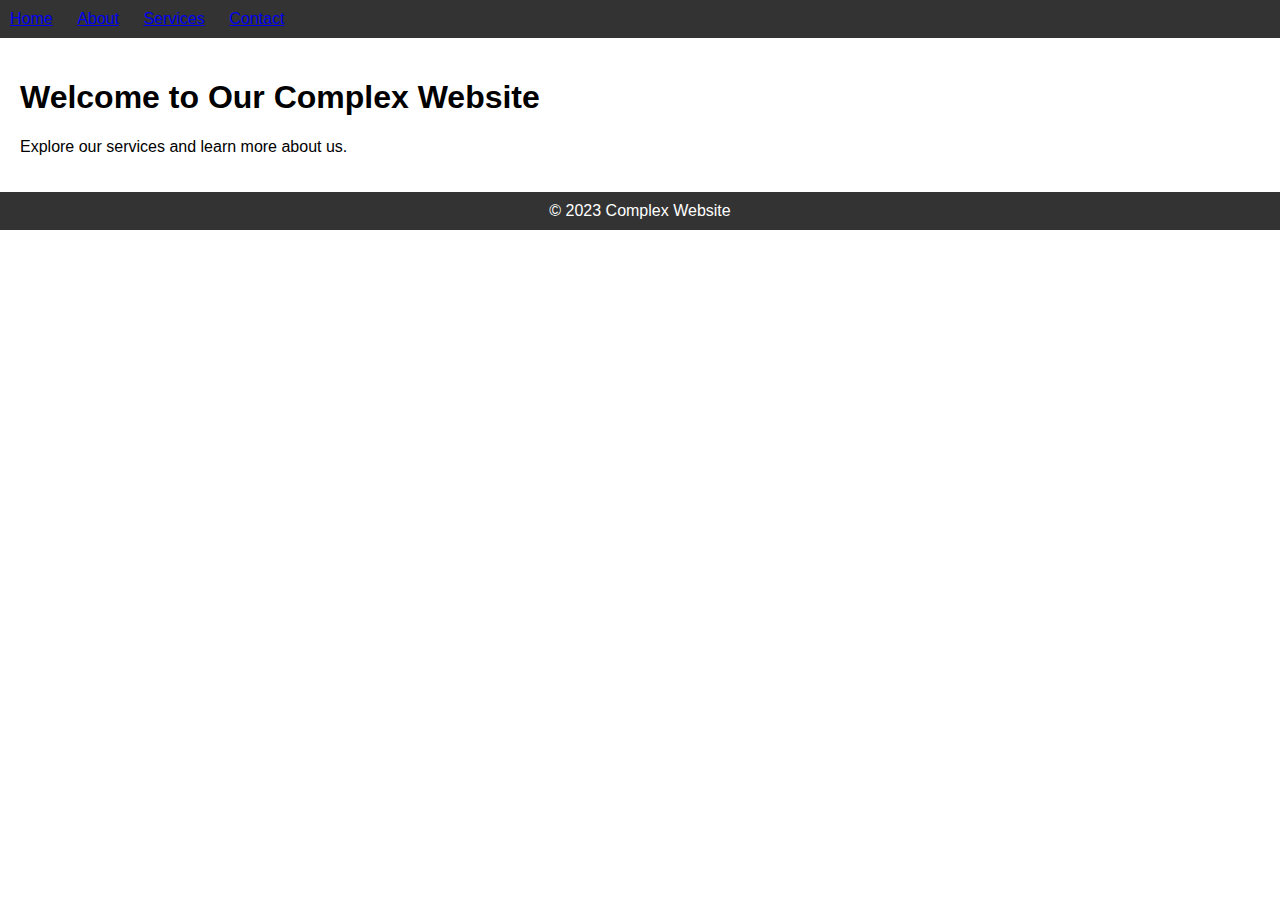
<file: index.html>
<!DOCTYPE html>
<html lang="en">
<head>
    <meta charset="UTF-8">
    <meta name="viewport" content="width=device-width, initial-scale=1.0">
    <title>Complex Website</title>
    <link rel="stylesheet" href="styles.css">
</head>
<body>
    <header>
        <nav>
            <ul>
                <li><a href="index.html">Home</a></li>
                <li><a href="about.html">About</a></li>
                <li><a href="services.html">Services</a></li>
                <li><a href="contact.html">Contact</a></li>
            </ul>
        </nav>
    </header>

    <main>
        <section class="hero">
            <h1>Welcome to Our Complex Website</h1>
            <p>Explore our services and learn more about us.</p>
        </section>
    </main>

    <footer>
        &copy; 2023 Complex Website
    </footer>

    <script src="script.js"></script>
</body>
</html>
</file>
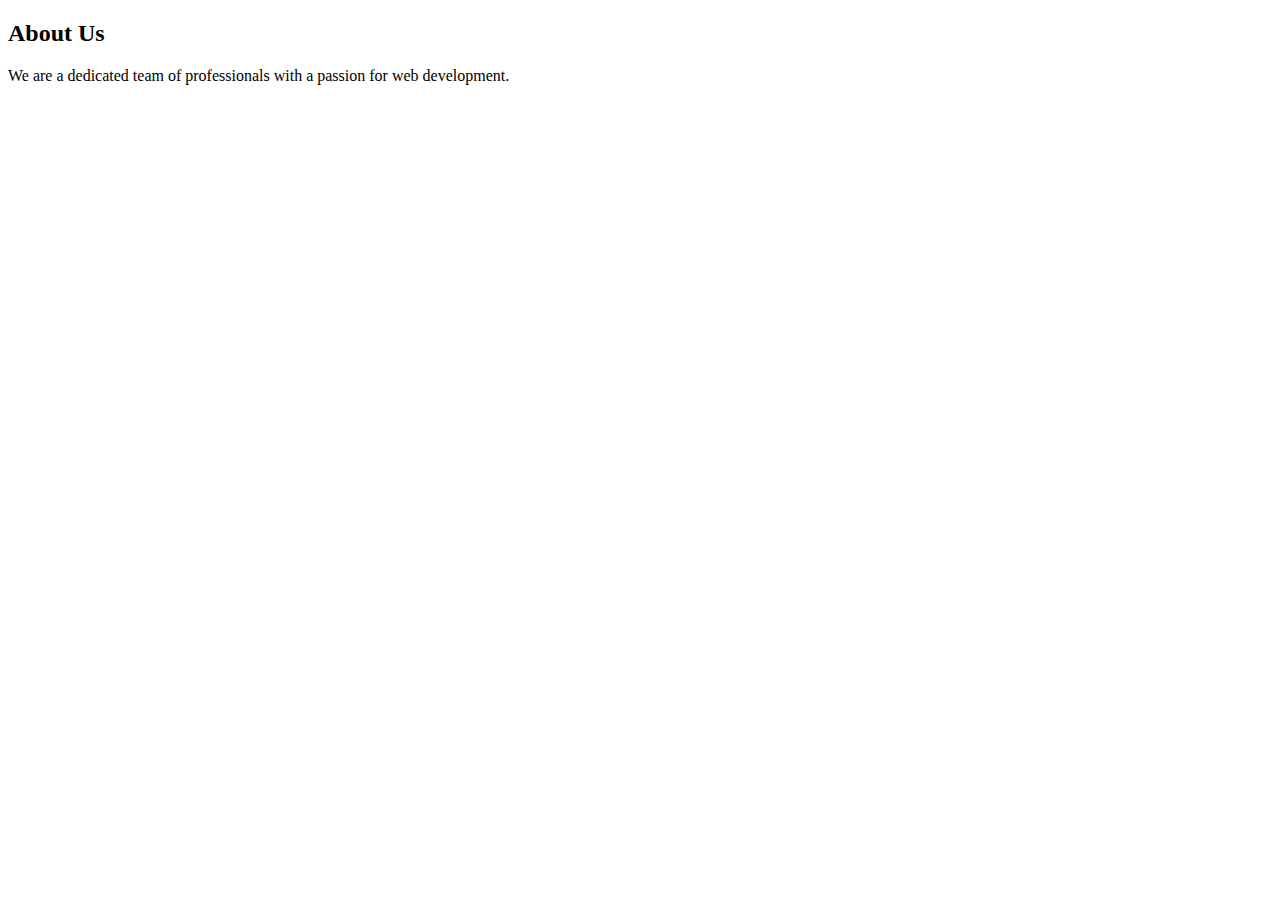
<file: about.html>
<!-- About Page -->
<!DOCTYPE html>
<html lang="en">
<!-- ... (same as index.html structure) ... -->
<body>
    <header>
        <!-- ... (same navigation as index.html) ... -->
    </header>

    <main>
        <section class="about">
            <h2>About Us</h2>
            <p>We are a dedicated team of professionals with a passion for web development.</p>
        </section>
    </main>

    <footer>
        <!-- ... (same footer as index.html) ... -->
    </footer>

    <script src="script.js"></script>
</body>
</html>
</file>
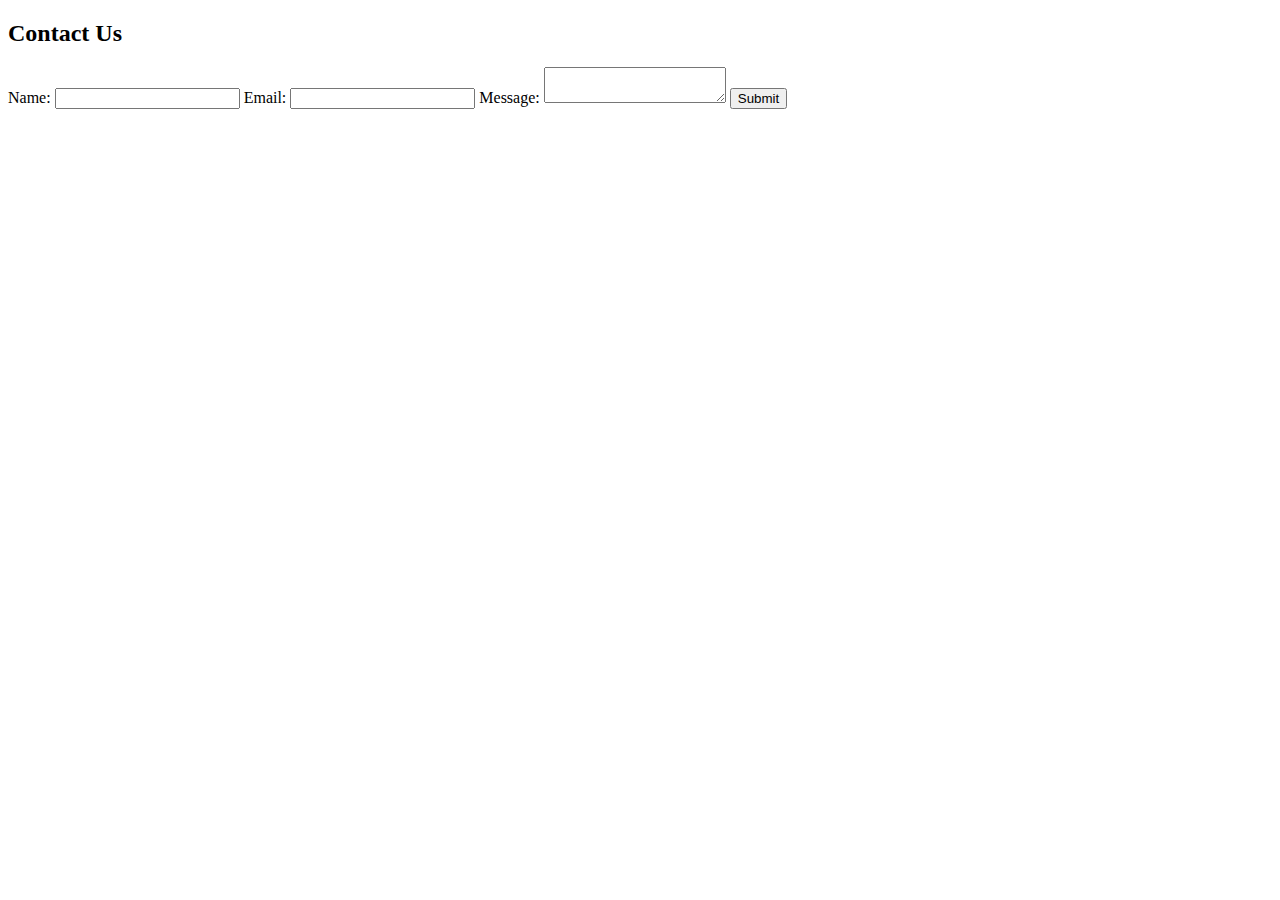
<file: contact.html>
<!-- Contact Page -->
<!DOCTYPE html>
<html lang="en">
<!-- ... (same as index.html structure) ... -->
<body>
    <header>
        <!-- ... (same navigation as index.html) ... -->
    </header>

    <main>
        <section class="contact">
            <h2>Contact Us</h2>
            <form id="contactForm">
                <label for="name">Name:</label>
                <input type="text" id="name" name="name" required>
                
                <label for="email">Email:</label>
                <input type="email" id="email" name="email" required>
                
                <label for="message">Message:</label>
                <textarea id="message" name="message" required></textarea>
                
                <button type="submit">Submit</button>
            </form>
        </section>
    </main>

    <footer>
        <!-- ... (same footer as index.html) ... -->
    </footer>

    <script src="script.js"></script>
</body>
</html>
</file>
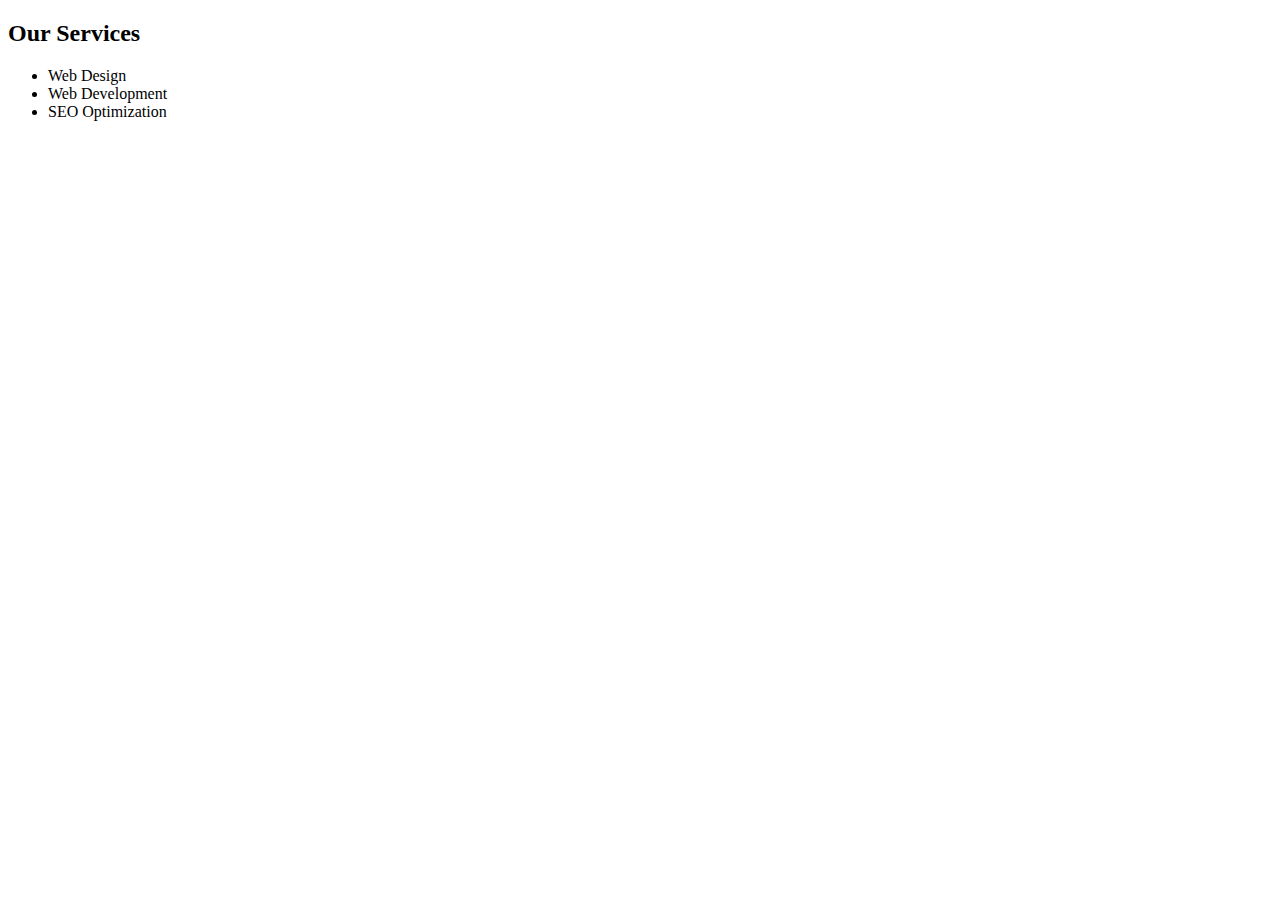
<file: services.html>
<!-- Services Page -->
<!DOCTYPE html>
<html lang="en">
<!-- ... (same as index.html structure) ... -->
<body>
    <header>
        <!-- ... (same navigation as index.html) ... -->
    </header>

    <main>
        <section class="services">
            <h2>Our Services</h2>
            <ul>
                <li>Web Design</li>
                <li>Web Development</li>
                <li>SEO Optimization</li>
            </ul>
        </section>
    </main>

    <footer>
        <!-- ... (same footer as index.html) ... -->
    </footer>

    <script src="script.js"></script>
</body>
</html>
</file>
<file: styles.css>
/* CSS Styles */
body {
    font-family: Arial, sans-serif;
    margin: 0;
    padding: 0;
}

header {
    background-color: #333;
    color: #fff;
    padding: 10px;
}

nav ul {
    list-style-type: none;
    margin: 0;
    padding: 0;
}

nav li {
    display: inline;
    margin-right: 20px;
}

main {
    padding: 20px;
}

footer {
    background-color: #333;
    color: #fff;
    text-align: center;
    padding: 10px;
}
</file>
